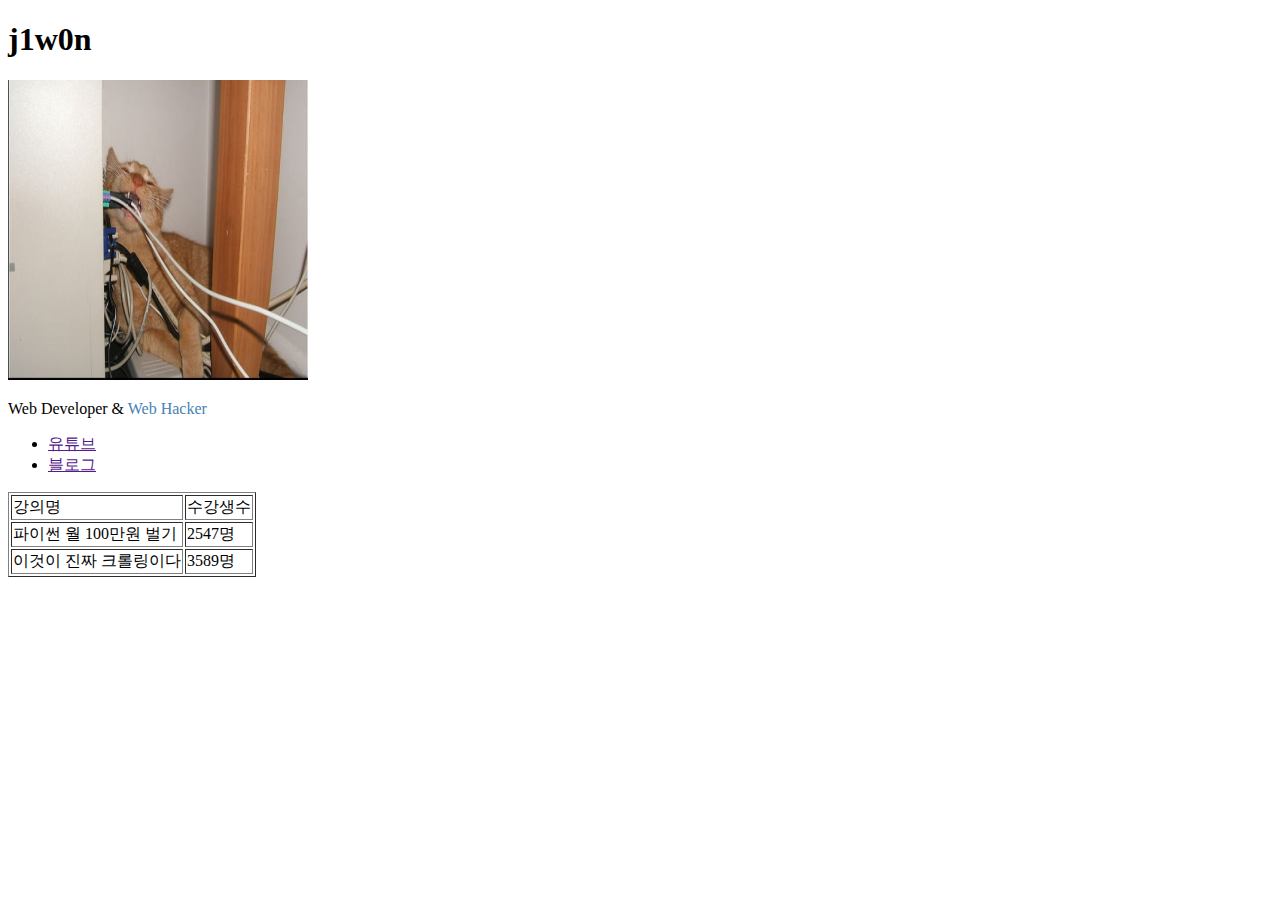
<file: 03.html_css/profile.html>
<!DOCTYPE html>
<html>
    <head>
        <!-- 부가적인 정보 -->
        <meta charset="UTF-8"> 
        <title>나를 소개 합니다.</title>
    </head>
    <body>
        <!-- 화면에 표시되는 정보 -->
        <h1>j1w0n</h1>
        <img src="http_cat.png" alt="프로필 사진" width="300" height="300">
        <p>Web Developer & <span style="color: steelblue;">Web Hacker</span></p>
        <ul>
            <li><a href="">유튜브</a></li>
            <li><a href="">블로그</a></li>
        </ul>
        <table border="1">
            <tbody>
                <tr>
                    <td>강의명</td>
                    <td>수강생수</td>
                </tr>
                <tr>
                    <td>파이썬 월 100만원 벌기</td>
                    <td>2547명</td>
                </tr>
                <tr>
                    <td>이것이 진짜 크롤링이다</td>
                    <td>3589명</td>
                </tr>
            </tbody>
        </table>
    </body>
</html>
</file>
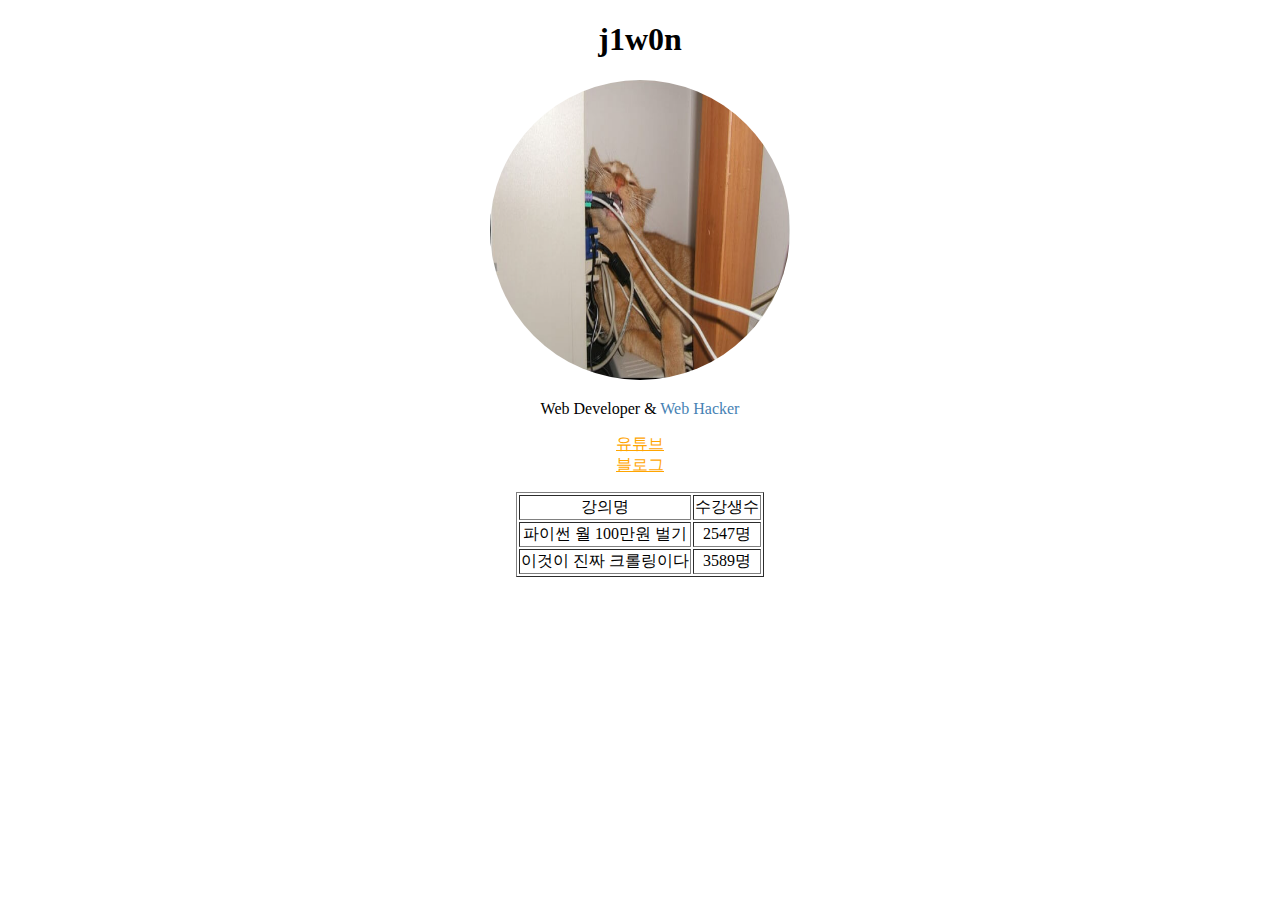
<file: 03.html_css/profile_design.html>
<!DOCTYPE html>
<html>
    <head>
        <!-- 부가적인 정보 -->
        <meta charset="UTF-8"> 
        <title>나를 소개 합니다.</title>
        <link rel="stylesheet" href="style.css">
    </head>
    <body>
        <!-- 화면에 표시되는 정보 -->
        <h1>j1w0n</h1>
        <img class="round" src="http_cat.png" alt="프로필 사진" width="300" height="300">
        <p>Web Developer & <span>Web Hacker</span></p>
        <ul>
            <li><a href="">유튜브</a></li>
            <li><a href="">블로그</a></li>
        </ul>
        <table border="1">
            <tbody>
                <tr>
                    <td>강의명</td>
                    <td>수강생수</td>
                </tr>
                <tr>
                    <td>파이썬 월 100만원 벌기</td>
                    <td>2547명</td>
                </tr>
                <tr>
                    <td>이것이 진짜 크롤링이다</td>
                    <td>3589명</td>
                </tr>
            </tbody>
        </table>
    </body>
</html>
</file>
<file: 03.html_css/style.css>
body {
    text-align: center;
}

span {
    color: steelblue;
}
ul {
    list-style: none;
    padding: 0;
}
ul > li > a {
    color: orange;
}
table {
    margin: 0 auto;
}
.round {
    border-radius: 50%;
}
</file>
